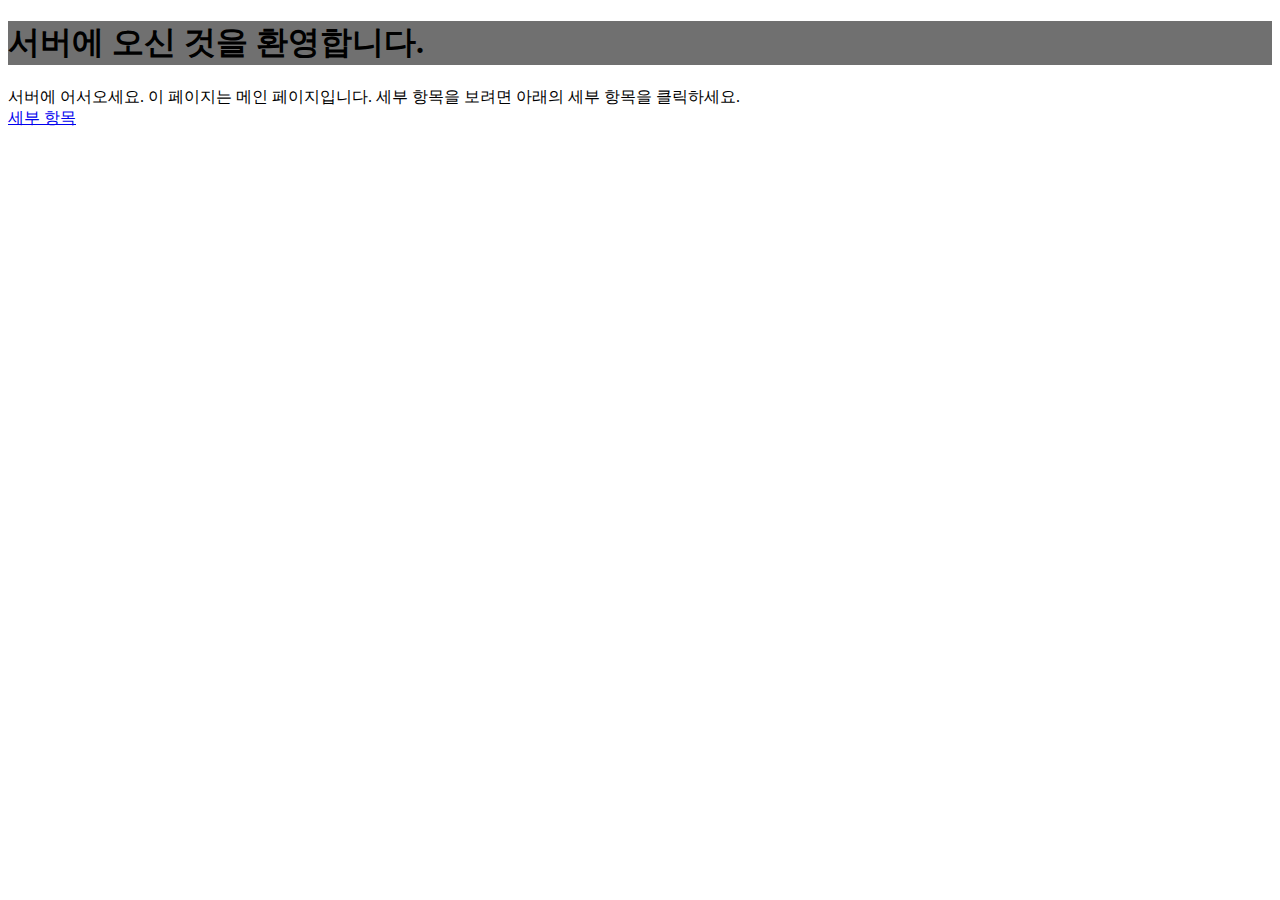
<file: index.html>
<!DOCTYPE html>
<html>

<head>
<title>서버에 오신 것을 환영합니다.</title>
<meta charset="UTF-8">
<link rel="stylesheet" type="text/css" href="stylesheet.css">
<meta name="viewport" content="width=device-width, initial-scale=1.0">
</head>

<body>

<h1>서버에 오신 것을 환영합니다.</h1>

<content>
서버에 어서오세요. 이 페이지는 메인 페이지입니다. 세부 항목을 보려면 아래의 세부 항목을 클릭하세요.<br>

<a href="test.html">세부 항목</a>

</content>

</body>

</html>
</file>
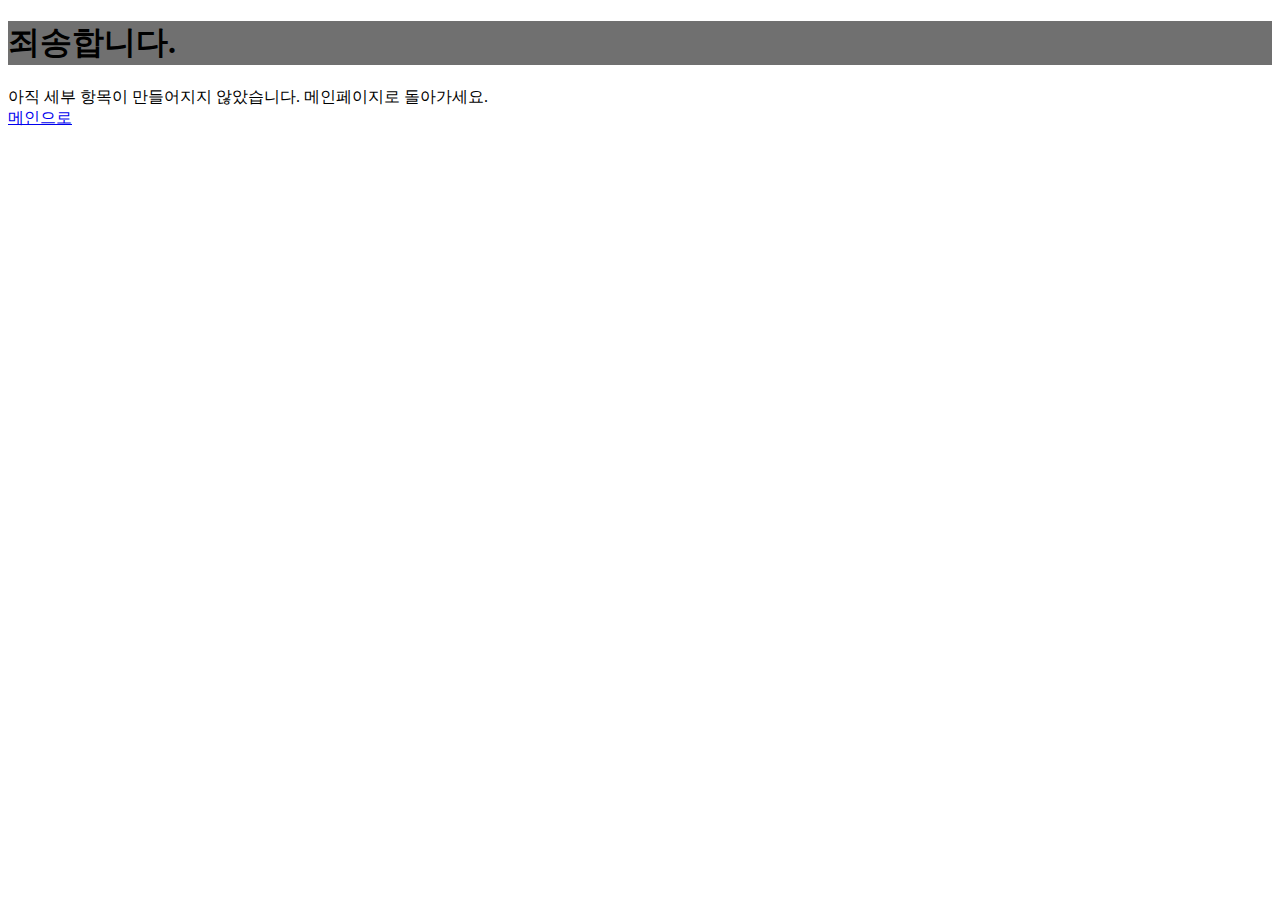
<file: test.html>
<!DOCTYPE html>
<html>

<head>
<title>세부 항목 없음.</title>
<meta charset="UTF-8">
<link rel="stylesheet" type="text/css" href="stylesheet.css">
<meta name="viewport" content="width=device-width, initial-scale=1.0">
</head>

<body>

<h1>죄송합니다.</h1>

<content>
아직 세부 항목이 만들어지지 않았습니다. 메인페이지로 돌아가세요.<br>

<a href="index.html">메인으로</a>

</content>

</body>

</html>
</file>
<file: stylesheet.css>
h1{

    background-color: #707070;
    font-weight: bold;

}
</file>
